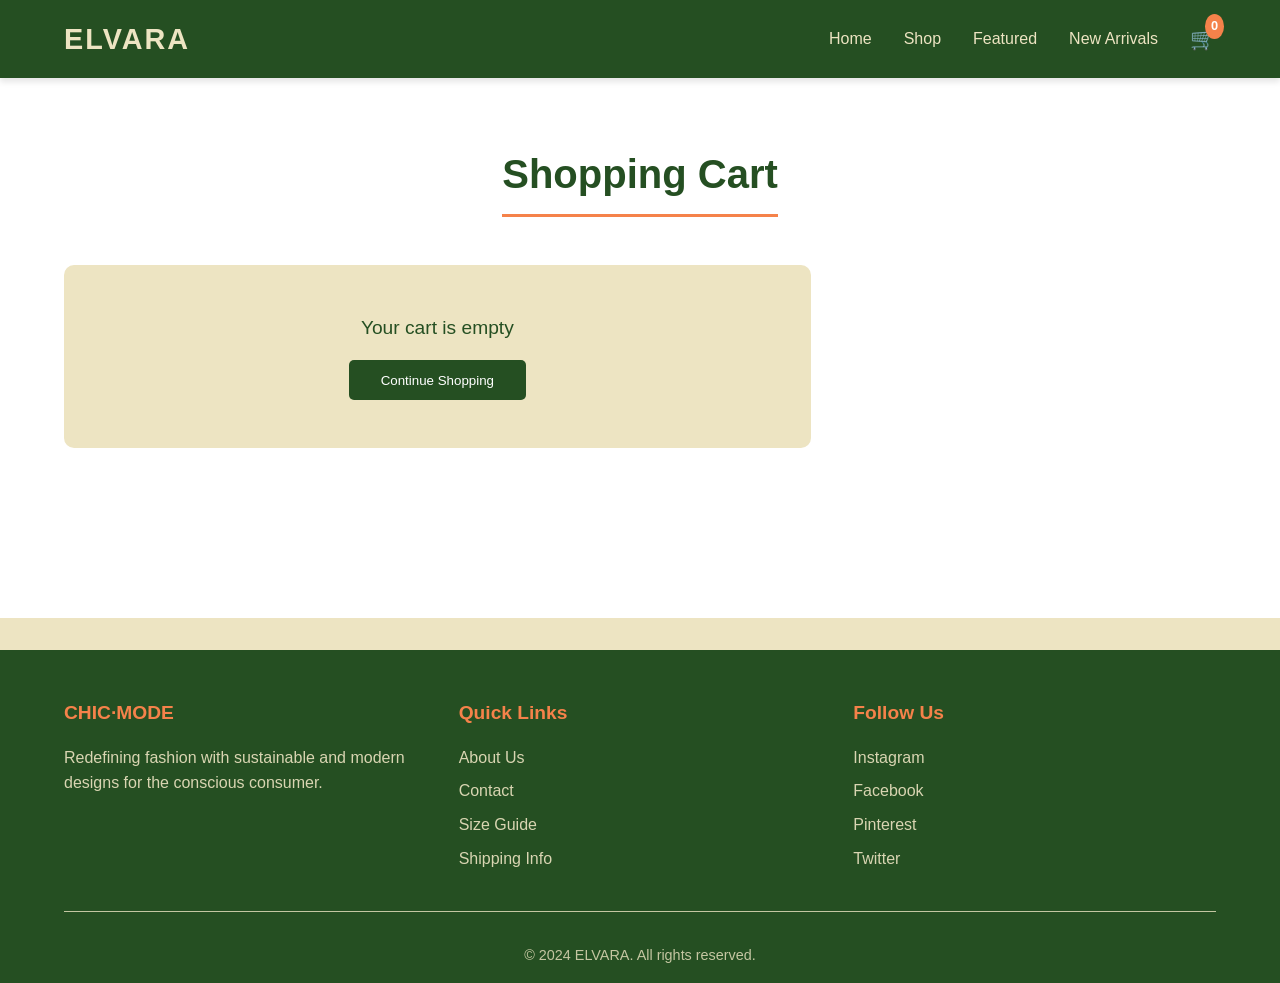
<file: cart.html>
<!DOCTYPE html>
<html lang="en">
<head>
    <meta charset="UTF-8">
    <meta name="viewport" content="width=device-width, initial-scale=1.0">
    <title>Shopping Cart - ELVARA</title>
    <link rel="stylesheet" href="./css/styles.css">
</head>
<body>
    <nav class="navbar">
        <a href="index.html" class="logo">ELVARA</a>
        <div class="hamburger" onclick="toggleMenu()">
            <span></span>
            <span></span>
            <span></span>
        </div>
        <div class="nav-links">
            <a href="index.html">Home</a>
            <a href="products.html">Shop</a>
            <a href="index.html#featured">Featured</a>
            <a href="index.html#new">New Arrivals</a>
            <div class="cart-icon" onclick="window.location.href='cart.html'">
                <span>🛒</span>
                <span class="cart-count" id="cartCount">0</span>
            </div>
        </div>
    </nav>

    <div class="cart-page">
        <div class="section-title">
            <h2>Shopping Cart</h2>
        </div>
        <div class="cart-container" id="cart-container">
            <!-- Cart items will be loaded dynamically -->
        </div>
    </div>

    <footer class="footer">
        <div class="footer-content">
            <div class="footer-section">
                <h3>CHIC·MODE</h3>
                <p>Redefining fashion with sustainable and modern designs for the conscious consumer.</p>
            </div>
            <div class="footer-section">
                <h3>Quick Links</h3>
                <a href="about.html">About Us</a>
                <a href="contact.html">Contact</a>
                <a href="size-guide.html">Size Guide</a>
                <a href="shipping.html">Shipping Info</a>
            </div>
            <div class="footer-section">
                <h3>Follow Us</h3>
                <a href="#">Instagram</a>
                <a href="#">Facebook</a>
                <a href="#">Pinterest</a>
                <a href="#">Twitter</a>
            </div>
        </div>
        <div class="copyright">
            <p>&copy; 2024 ELVARA. All rights reserved.</p>
        </div>
    </footer>

    <script src="./js/data.js"></script>
    <script src="./js/cart.js"></script>
</body>
</html>
</file>
<file: css/styles.css>
/* Color Palette */
:root {
    --primary-dark: #254F22;
    --accent-charcoal: #A03A13;
    --accent-terracotta: #F5824A;
    --accent-cream: #EDE4C2;
    --text-dark: #1a1a1a;
    --text-light: #ffffff;
    --gray-bg: #f8f8f8;
    --shadow: 0 4px 6px rgba(0,0,0,0.1);
    --transition: all 0.3s ease;
}

* {
    margin: 0;
    padding: 0;
    box-sizing: border-box;
}

body {
    font-family: 'Poppins', -apple-system, BlinkMacSystemFont, 'Segoe UI', Roboto, Oxygen, Ubuntu, sans-serif;
    color: var(--text-dark);
    background-color: var(--accent-cream);
    line-height: 1.6;
}

/* Navigation */
.navbar {
    background-color: var(--primary-dark);
    padding: 1rem 5%;
    display: flex;
    justify-content: space-between;
    align-items: center;
    position: sticky;
    top: 0;
    z-index: 1000;
    box-shadow: var(--shadow);
}

.logo {
    font-size: 1.8rem;
    font-weight: 700;
    color: var(--accent-cream);
    text-decoration: none;
    letter-spacing: 2px;
    transition: var(--transition);
}

.logo:hover {
    color: var(--accent-terracotta);
}

.nav-links {
    display: flex;
    gap: 2rem;
    align-items: center;
}

.nav-links a {
    color: var(--accent-cream);
    text-decoration: none;
    font-weight: 500;
    transition: var(--transition);
    position: relative;
}

.nav-links a::after {
    content: '';
    position: absolute;
    bottom: -5px;
    left: 0;
    width: 0;
    height: 2px;
    background-color: var(--accent-terracotta);
    transition: var(--transition);
}

.nav-links a:hover::after {
    width: 100%;
}

.nav-links a:hover {
    color: var(--accent-terracotta);
}

.cart-icon {
    position: relative;
    cursor: pointer;
    font-size: 1.3rem;
}

.cart-count {
    position: absolute;
    top: -8px;
    right: -8px;
    background-color: var(--accent-terracotta);
    color: white;
    border-radius: 50%;
    padding: 2px 6px;
    font-size: 0.8rem;
    font-weight: bold;
}

.hamburger {
    display: none;
    flex-direction: column;
    cursor: pointer;
}

.hamburger span {
    width: 25px;
    height: 3px;
    background-color: var(--accent-cream);
    margin: 2px 0;
    transition: var(--transition);
}

/* Hero Section */
.hero {
    height: 80vh;
    background: linear-gradient(rgba(37,79,34,0.7), rgba(160,58,19,0.7)), url('https://i.pinimg.com/1200x/54/9a/54/549a54ab29422b393dcf9e41274c7c64.jpg');
    background-size: cover;
    background-position: center;
    background-attachment: fixed;
    display: flex;
    align-items: center;
    justify-content: center;
    text-align: center;
    color: var(--text-light);
}

.hero-content h1 {
    font-size: 3.5rem;
    margin-bottom: 1rem;
    text-transform: uppercase;
    letter-spacing: 3px;
    animation: fadeInUp 1s ease;
}

.hero-content p {
    font-size: 1.2rem;
    margin-bottom: 2rem;
    animation: fadeInUp 1s ease 0.2s both;
}

.cta-button {
    padding: 1rem 2.5rem;
    background-color: var(--accent-terracotta);
    color: white;
    border: none;
    border-radius: 30px;
    font-size: 1.1rem;
    cursor: pointer;
    transition: var(--transition);
    animation: fadeInUp 1s ease 0.4s both;
}

.cta-button:hover {
    transform: translateY(-3px);
    box-shadow: 0 5px 15px rgba(245,130,74,0.4);
}

/* Sections */
.section {
    padding: 4rem 5%;
}

.section-title {
    text-align: center;
    margin-bottom: 3rem;
    position: relative;
}

.section-title h2 {
    font-size: 2.5rem;
    color: var(--primary-dark);
    display: inline-block;
    padding-bottom: 0.5rem;
    border-bottom: 3px solid var(--accent-terracotta);
}

/* Product Grid */
.product-grid {
    display: grid;
    grid-template-columns: repeat(auto-fit, minmax(280px, 1fr));
    gap: 2rem;
}

.product-card {
    background: white;
    border-radius: 10px;
    overflow: hidden;
    box-shadow: var(--shadow);
    transition: var(--transition);
    cursor: pointer;
}

.product-card:hover {
    transform: translateY(-5px);
    box-shadow: 0 8px 15px rgba(0,0,0,0.2);
}

.product-image {
    height: 350px;
    overflow: hidden;
    position: relative;
}

.product-image img {
    width: 100%;
    height: 100%;
    object-fit: cover;
    transition: transform 0.5s;
}

.product-card:hover .product-image img {
    transform: scale(1.1);
}

.product-info {
    padding: 1.5rem;
    background: linear-gradient(to bottom, white, var(--accent-cream));
}

.product-title {
    font-size: 1.2rem;
    margin-bottom: 0.5rem;
    color: var(--primary-dark);
}

.product-price {
    font-size: 1.3rem;
    font-weight: 700;
    color: var(--accent-charcoal);
}

.add-to-cart {
    width: 100%;
    padding: 0.8rem;
    background-color: var(--primary-dark);
    color: white;
    border: none;
    border-radius: 5px;
    margin-top: 1rem;
    cursor: pointer;
    transition: var(--transition);
    font-weight: 500;
}

.add-to-cart:hover {
    background-color: var(--accent-charcoal);
}

/* Reviews Section */
.reviews-grid {
    display: grid;
    grid-template-columns: repeat(auto-fit, minmax(300px, 1fr));
    gap: 2rem;
}

.review-card {
    background: white;
    padding: 2rem;
    border-radius: 10px;
    box-shadow: var(--shadow);
    text-align: center;
    transition: var(--transition);
}

.review-card:hover {
    transform: translateY(-5px);
}

.reviewer-image {
    width: 80px;
    height: 80px;
    border-radius: 50%;
    margin: 0 auto 1rem;
    overflow: hidden;
    border: 3px solid var(--accent-terracotta);
}

.reviewer-image img {
    width: 100%;
    height: 100%;
    object-fit: cover;
}

.rating {
    color: var(--accent-terracotta);
    margin: 1rem 0;
    font-size: 1.2rem;
}

/* Product Page */
.product-page {
    display: grid;
    grid-template-columns: 1fr 1fr;
    gap: 3rem;
    padding: 4rem 5%;
    background: white;
}

.product-gallery {
    display: grid;
    grid-template-columns: repeat(2, 1fr);
    gap: 1rem;
}

.gallery-main {
    grid-column: span 2;
    height: 500px;
    border-radius: 10px;
    overflow: hidden;
}

.gallery-main img {
    width: 100%;
    height: 100%;
    object-fit: cover;
}

.gallery-thumb {
    height: 150px;
    border-radius: 5px;
    overflow: hidden;
    cursor: pointer;
    opacity: 0.7;
    transition: var(--transition);
}

.gallery-thumb:hover,
.gallery-thumb.active {
    opacity: 1;
    border: 2px solid var(--accent-terracotta);
}

.gallery-thumb img {
    width: 100%;
    height: 100%;
    object-fit: cover;
}

.product-details {
    padding: 2rem;
    background: var(--accent-cream);
    border-radius: 10px;
}

.product-details h1 {
    font-size: 2.5rem;
    color: var(--primary-dark);
    margin-bottom: 1rem;
}

.product-details .price {
    font-size: 2rem;
    color: var(--accent-charcoal);
    margin-bottom: 1.5rem;
    font-weight: 700;
}

.product-description {
    line-height: 1.8;
    margin-bottom: 2rem;
    color: var(--text-dark);
}

.options {
    margin-bottom: 1.5rem;
}

.options h3 {
    margin-bottom: 0.5rem;
    color: var(--primary-dark);
}

.size-options,
.color-options {
    display: flex;
    gap: 1rem;
    flex-wrap: wrap;
    margin-bottom: 1.5rem;
}

.size-btn,
.color-btn {
    padding: 0.5rem 1.5rem;
    border: 2px solid var(--primary-dark);
    background: transparent;
    cursor: pointer;
    border-radius: 5px;
    transition: var(--transition);
    font-weight: 500;
}

.size-btn:hover,
.size-btn.active,
.color-btn:hover,
.color-btn.active {
    background: var(--primary-dark);
    color: white;
}

.color-btn {
    width: 40px;
    height: 40px;
    border-radius: 50%;
    padding: 0;
    border: 2px solid transparent;
}

.color-btn[data-color="Black"] { background: #000; }
.color-btn[data-color="White"] { background: #fff; border: 2px solid #ccc; }
.color-btn[data-color="Brown"] { background: #8B4513; }
.color-btn[data-color="Blue"] { background: #0000FF; }

.add-to-cart-large {
    width: 100%;
    padding: 1rem;
    background: var(--accent-terracotta);
    color: white;
    border: none;
    border-radius: 5px;
    font-size: 1.2rem;
    cursor: pointer;
    transition: var(--transition);
    font-weight: 600;
}

.add-to-cart-large:hover {
    background: var(--accent-charcoal);
    transform: translateY(-2px);
}

/* Reviews Section in Product Page */
.product-reviews {
    margin-top: 3rem;
    padding: 2rem;
    background: var(--accent-cream);
    border-radius: 10px;
}

.product-reviews h3 {
    color: var(--primary-dark);
    margin-bottom: 1.5rem;
    font-size: 1.5rem;
}

.review-item {
    padding: 1rem;
    border-bottom: 1px solid var(--primary-dark);
    margin-bottom: 1rem;
}

.review-item:last-child {
    border-bottom: none;
}

.reviewer {
    font-weight: 600;
    color: var(--accent-charcoal);
    margin-bottom: 0.5rem;
}

.review-rating {
    color: var(--accent-terracotta);
    margin-bottom: 0.5rem;
}

/* Cart Page */
.cart-page {
    padding: 4rem 5%;
    background: white;
    min-height: 60vh;
}

.cart-container {
    display: grid;
    grid-template-columns: 2fr 1fr;
    gap: 2rem;
}

.cart-items {
    background: var(--accent-cream);
    padding: 2rem;
    border-radius: 10px;
}

.cart-item {
    display: grid;
    grid-template-columns: 100px 1fr auto auto;
    gap: 1rem;
    align-items: center;
    padding: 1rem;
    border-bottom: 1px solid var(--primary-dark);
}

.cart-item:last-child {
    border-bottom: none;
}

.cart-item img {
    width: 100px;
    height: 100px;
    object-fit: cover;
    border-radius: 5px;
}

.cart-item-info h3 {
    color: var(--primary-dark);
    margin-bottom: 0.5rem;
}

.cart-item-info p {
    color: var(--text-dark);
    font-size: 0.9rem;
}

.cart-item-price {
    color: var(--accent-charcoal);
    font-weight: 700;
    font-size: 1.2rem;
}

.cart-item-quantity {
    display: flex;
    gap: 0.5rem;
    align-items: center;
}

.quantity-btn {
    padding: 0.2rem 0.5rem;
    background: var(--primary-dark);
    color: white;
    border: none;
    border-radius: 3px;
    cursor: pointer;
    font-size: 1rem;
    transition: var(--transition);
}

.quantity-btn:hover {
    background: var(--accent-charcoal);
}

.remove-item {
    color: var(--accent-charcoal);
    cursor: pointer;
    font-size: 1.2rem;
    transition: var(--transition);
}

.remove-item:hover {
    color: var(--accent-terracotta);
}

.cart-summary {
    background: var(--accent-cream);
    padding: 2rem;
    border-radius: 10px;
    height: fit-content;
    position: sticky;
    top: 100px;
}

.summary-row {
    display: flex;
    justify-content: space-between;
    margin-bottom: 1rem;
    padding-bottom: 1rem;
    border-bottom: 1px solid var(--primary-dark);
}

.summary-total {
    font-size: 1.3rem;
    font-weight: 700;
    color: var(--primary-dark);
}

.checkout-btn {
    width: 100%;
    padding: 1rem;
    background: var(--accent-terracotta);
    color: white;
    border: none;
    border-radius: 5px;
    font-size: 1.1rem;
    cursor: pointer;
    transition: var(--transition);
    font-weight: 600;
}

.checkout-btn:hover {
    background: var(--accent-charcoal);
}

.empty-cart {
    text-align: center;
    padding: 3rem;
    background: var(--accent-cream);
    border-radius: 10px;
}

.empty-cart p {
    margin-bottom: 1rem;
    color: var(--primary-dark);
    font-size: 1.2rem;
}

.continue-shopping {
    padding: 0.8rem 2rem;
    background: var(--primary-dark);
    color: white;
    border: none;
    border-radius: 5px;
    cursor: pointer;
    transition: var(--transition);
}

.continue-shopping:hover {
    background: var(--accent-charcoal);
}

/* Checkout Page */
.checkout-page {
    padding: 4rem 5%;
    background: white;
    display: grid;
    grid-template-columns: 2fr 1fr;
    gap: 2rem;
}

.checkout-form {
    background: var(--accent-cream);
    padding: 2rem;
    border-radius: 10px;
}

.form-group {
    margin-bottom: 1.5rem;
}

.form-group label {
    display: block;
    margin-bottom: 0.5rem;
    color: var(--primary-dark);
    font-weight: 500;
}

.form-group input,
.form-group select,
.form-group textarea {
    width: 100%;
    padding: 0.8rem;
    border: 1px solid var(--primary-dark);
    border-radius: 5px;
    font-size: 1rem;
    transition: var(--transition);
}

.form-group input:focus,
.form-group select:focus,
.form-group textarea:focus {
    outline: none;
    border-color: var(--accent-terracotta);
    box-shadow: 0 0 0 2px rgba(245,130,74,0.2);
}

.payment-options {
    display: grid;
    grid-template-columns: repeat(auto-fit, minmax(150px, 1fr));
    gap: 1rem;
    margin-top: 0.5rem;
}

.payment-option {
    display: flex;
    align-items: center;
    gap: 0.5rem;
    padding: 0.5rem;
    border: 1px solid var(--primary-dark);
    border-radius: 5px;
    cursor: pointer;
    transition: var(--transition);
}

.payment-option:hover {
    background: var(--accent-terracotta);
    color: white;
}

.payment-option input[type="radio"] {
    width: auto;
    margin-right: 0.5rem;
}

.place-order-btn {
    width: 100%;
    padding: 1rem;
    background: var(--primary-dark);
    color: white;
    border: none;
    border-radius: 5px;
    font-size: 1.1rem;
    cursor: pointer;
    transition: var(--transition);
    font-weight: 600;
}

.place-order-btn:hover {
    background: var(--accent-charcoal);
    transform: translateY(-2px);
}

.order-summary {
    background: var(--accent-cream);
    padding: 2rem;
    border-radius: 10px;
    height: fit-content;
    position: sticky;
    top: 100px;
}

.order-summary h3 {
    color: var(--primary-dark);
    margin-bottom: 1.5rem;
    font-size: 1.3rem;
}

.checkout-item {
    display: flex;
    justify-content: space-between;
    margin-bottom: 1rem;
    padding-bottom: 0.5rem;
    border-bottom: 1px dashed var(--primary-dark);
}

.checkout-total {
    font-size: 1.2rem;
    font-weight: 700;
    color: var(--primary-dark);
    margin-top: 1rem;
    padding-top: 1rem;
    border-top: 2px solid var(--primary-dark);
}

/* Footer */
.footer {
    background: var(--primary-dark);
    color: var(--accent-cream);
    padding: 3rem 5% 1rem;
    margin-top: 2rem;
}

.footer-content {
    display: grid;
    grid-template-columns: repeat(auto-fit, minmax(250px, 1fr));
    gap: 2rem;
    margin-bottom: 2rem;
}

.footer-section h3 {
    margin-bottom: 1rem;
    color: var(--accent-terracotta);
    font-size: 1.2rem;
}

.footer-section p {
    line-height: 1.6;
    opacity: 0.9;
}

.footer-section a {
    color: var(--accent-cream);
    text-decoration: none;
    display: block;
    margin-bottom: 0.5rem;
    transition: var(--transition);
    opacity: 0.9;
}

.footer-section a:hover {
    color: var(--accent-terracotta);
    opacity: 1;
    transform: translateX(5px);
}

.copyright {
    text-align: center;
    padding-top: 2rem;
    border-top: 1px solid var(--accent-cream);
    opacity: 0.8;
    font-size: 0.9rem;
}

/* Animations */
@keyframes fadeInUp {
    from {
        opacity: 0;
        transform: translateY(30px);
    }
    to {
        opacity: 1;
        transform: translateY(0);
    }
}

@keyframes slideIn {
    from {
        transform: translateX(100%);
    }
    to {
        transform: translateX(0);
    }
}

/* Notification */
.notification {
    position: fixed;
    top: 20px;
    right: 20px;
    background: var(--primary-dark);
    color: white;
    padding: 1rem;
    border-radius: 5px;
    z-index: 2000;
    animation: slideIn 0.3s ease;
    box-shadow: var(--shadow);
}

/* Responsive Design */
@media (max-width: 768px) {
    .hamburger {
        display: flex;
    }

    .nav-links {
        display: none;
        position: absolute;
        top: 70px;
        left: 0;
        right: 0;
        background: var(--primary-dark);
        flex-direction: column;
        padding: 2rem;
        text-align: center;
        box-shadow: var(--shadow);
    }

    .nav-links.active {
        display: flex;
    }

    .hero-content h1 {
        font-size: 2rem;
    }

    .hero-content p {
        font-size: 1rem;
    }

    .product-page,
    .checkout-page,
    .cart-container {
        grid-template-columns: 1fr;
    }

    .gallery-main {
        height: 300px;
    }

    .gallery-thumb {
        height: 100px;
    }

    .product-details h1 {
        font-size: 2rem;
    }

    .cart-item {
        grid-template-columns: 80px 1fr;
        gap: 1rem;
    }

    .cart-item img {
        width: 80px;
        height: 80px;
    }

    .cart-item-quantity {
        grid-column: span 2;
        justify-content: flex-start;
    }
}

@media (max-width: 480px) {
    .hero {
        height: 60vh;
    }

    .hero-content h1 {
        font-size: 1.5rem;
    }

    .section-title h2 {
        font-size: 2rem;
    }

    .product-image {
        height: 250px;
    }

    .footer-content {
        grid-template-columns: 1fr;
        text-align: center;
    }

    .footer-section a {
        display: inline-block;
        margin: 0 0.5rem;
    }
}
</file>
